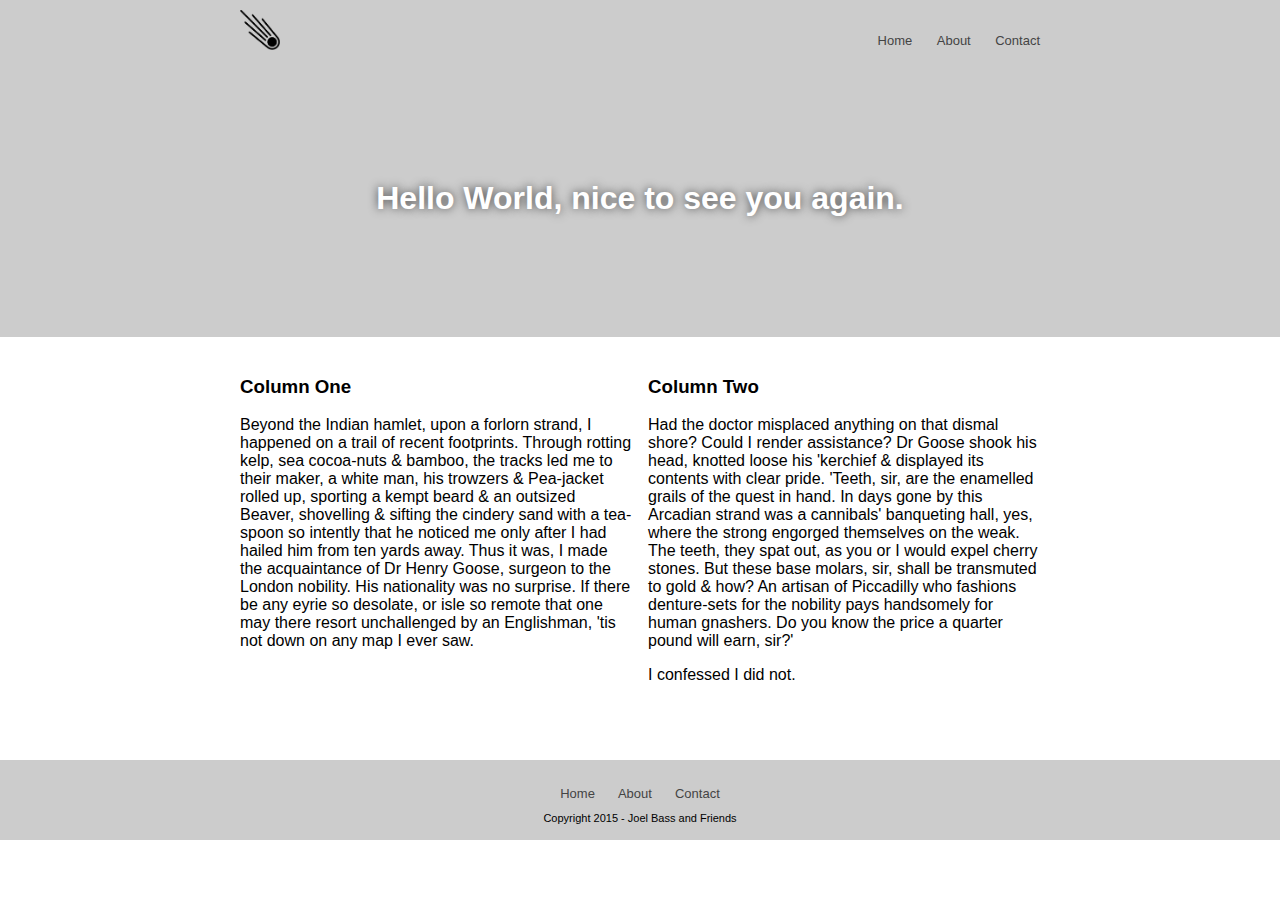
<file: index.html>
<!DOCTYPE html>
<html>
  <head>
    <!-- Adding the Page Title from the index, about, or contact pages -->
    <title>Home | Your Name Here</title>

    <!-- Tell the browser to render the view width correctly -->
    <meta name="viewport" content="width=device-width, initial-scale=1">

    <!-- Link our stylesheet -->
    <link rel="stylesheet" href="style.css">

  </head>

  <body id="home">
    <header>
  <div class="row clearfix">

    <!-- Our Logo -->
    <a href="index.html"><img class="logo" src="img/logo2.png"/></a>

    <!-- Our Site Navigation -->
    <nav>
        <a href="index.html">Home</a>
        <a href="about.html">About</a>
        <a href="contact.html">Contact</a>
    </nav>

  </div>
</header>

<!-- Our site's hero area -->
<div class="hero">
  <div class="row clearfix">
      <h1>Hello World, nice to see you again.</h1>
  </div>
</div>


  <div class="row clearfix">
    <div class="column one-half">
      <h3>Column One</h3>
        <p>
          Beyond the Indian hamlet, upon a forlorn strand, I happened on a trail of recent footprints. Through rotting kelp, sea cocoa-nuts & bamboo, the tracks led me to their maker, a white man, his trowzers & Pea-jacket rolled up, sporting a kempt beard & an outsized Beaver, shovelling & sifting the cindery sand with a tea-spoon so intently that he noticed me only after I had hailed him from ten yards away. Thus it was, I made the acquaintance of Dr Henry Goose, surgeon to the London nobility. His nationality was no surprise. If there be any eyrie so desolate, or isle so remote that one may there resort unchallenged by an Englishman, 'tis not down on any map I ever saw.</p>
        </div>

    <div class="column one-half">
      <h3>Column Two</h3>
        <p>
        Had the doctor misplaced anything on that dismal shore? Could I render assistance? Dr Goose shook his head, knotted loose his 'kerchief & displayed its contents with clear pride. 'Teeth, sir, are the enamelled grails of the quest in hand. In days gone by this Arcadian strand was a cannibals' banqueting hall, yes, where the strong engorged themselves on the weak. The teeth, they spat out, as you or I would expel cherry stones. But these base molars, sir, shall be transmuted to gold & how? An artisan of Piccadilly who fashions denture-sets for the nobility pays handsomely for human gnashers. Do you know the price a quarter pound will earn, sir?'</p>
        <p>I confessed I did not.</p>
      </div>
</div>


<footer>
  <!-- Our Site Navigation -->
  <nav>
    <a href="index.html">Home</a>
    <a href="about.html">About</a>
    <a href="contact.html">Contact</a>
  </nav>

  <!-- Site Copyright -->
    <p>Copyright 2015 - Joel Bass and Friends</p>
</footer>


  </body>
</html>
</file>
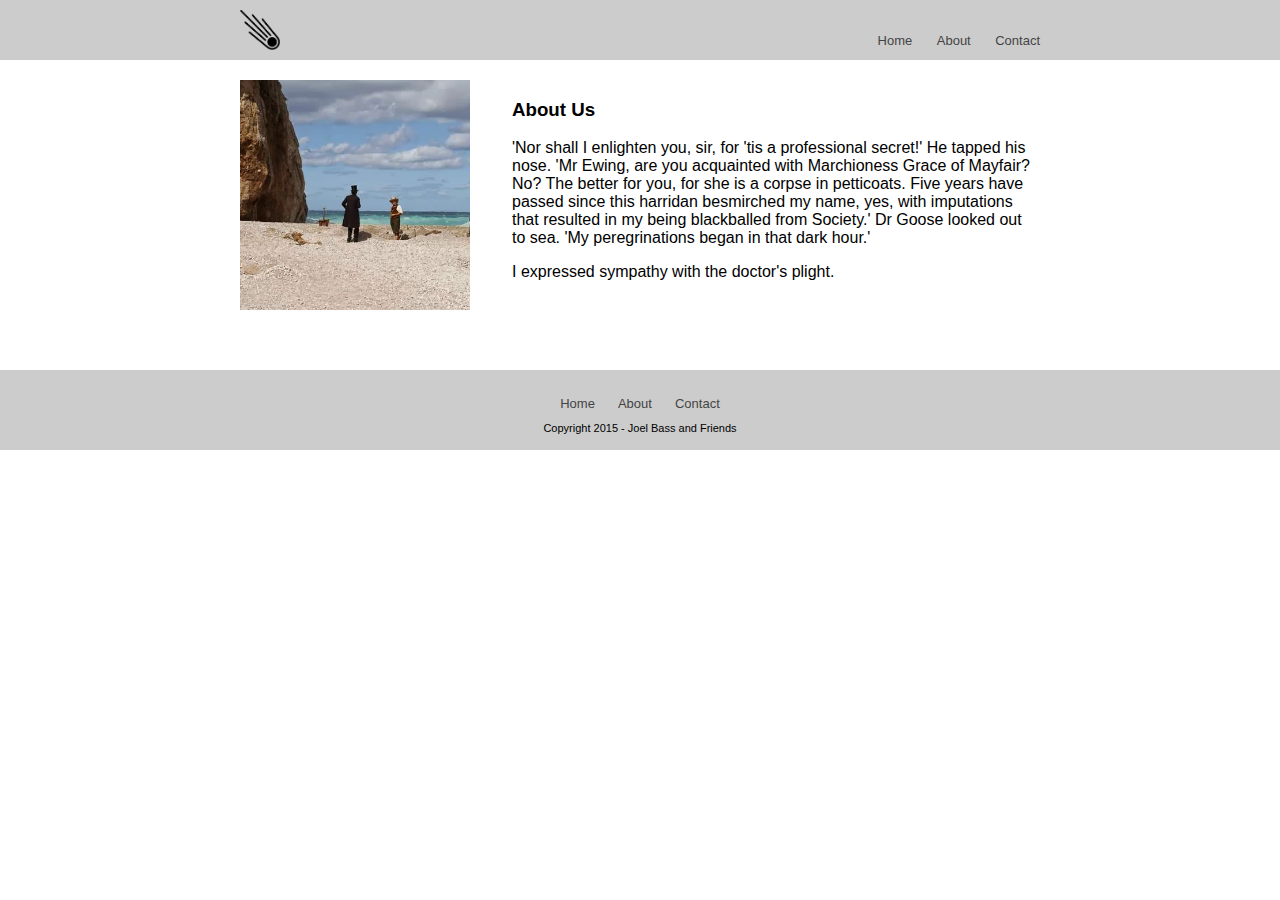
<file: about.html>
<!DOCTYPE html>
<html>
  <head>
    <!-- Adding the Page Title from the index, about, or contact pages -->
    <title>Home | Your Name Here</title>

    <!-- Tell the browser to render the view width correctly -->
    <meta name="viewport" content="width=device-width, initial-scale=1">

    <!-- Link our stylesheet -->
    <link rel="stylesheet" href="style.css">

  </head>

  <body>
    <header>
  <div class="row clearfix">

    <!-- Our Logo -->
    <a href="index.html"><img class="logo" src="img/logo2.png"/></a>

    <!-- Our Site Navigation -->
    <nav>
        <a href="index.html">Home</a>
        <a href="about.html">About</a>
        <a href="contact.html">Contact</a>
    </nav>

  </div>
</header>




  <div class="row clearfix">
    <div class="column one-third">
      <img class="feature" src="img/CABeach.jpg"/>
        </div>

    <div class="column two-third">
      <h3>About Us</h3>
        <p>
          'Nor shall I enlighten you, sir, for 'tis a professional secret!' He tapped his nose. 'Mr Ewing, are you acquainted with Marchioness Grace of Mayfair? No? The better for you, for she is a corpse in petticoats. Five years have passed since this harridan besmirched my name, yes, with imputations that resulted in my being blackballed from Society.' Dr Goose looked out to sea. 'My peregrinations began in that dark hour.'
  </p>
        <p>I expressed sympathy with the doctor's plight.</p>
      </div>
</div>


<footer>
  <!-- Our Site Navigation -->
  <nav>
    <a href="index.html">Home</a>
    <a href="about.html">About</a>
    <a href="contact.html">Contact</a>
  </nav>

  <!-- Site Copyright -->
    <p>Copyright 2015 - Joel Bass and Friends</p>
</footer>


  </body>
</html>
</file>
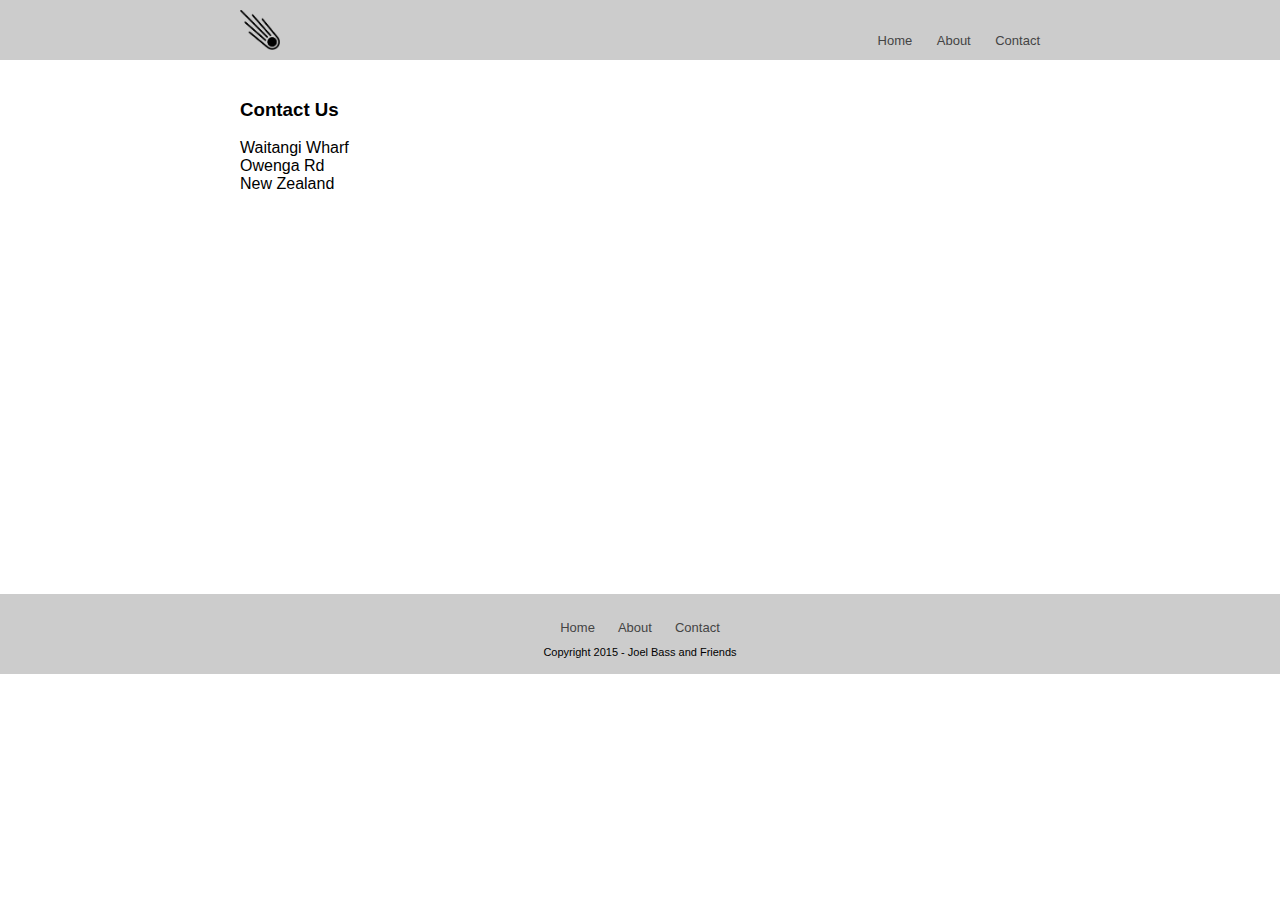
<file: contact.html>
<!DOCTYPE html>
<html>
  <head>
    <!-- Adding the Page Title from the index, about, or contact pages -->
    <title>Home | Your Name Here</title>

    <!-- Tell the browser to render the view width correctly -->
    <meta name="viewport" content="width=device-width, initial-scale=1">

    <!-- Link our stylesheet -->
    <link rel="stylesheet" href="style.css">

  </head>

  <body>
    <header>
  <div class="row clearfix">

    <!-- Our Logo -->
    <a href="index.html"><img class="logo" src="img/logo2.png"/></a>

    <!-- Our Site Navigation -->
    <nav>
        <a href="index.html">Home</a>
        <a href="about.html">About</a>
        <a href="contact.html">Contact</a>
    </nav>

  </div>
</header>




  <div class="row clearfix">
    <div class="column one-third">
      <h3>Contact Us</h3>
      <p>Waitangi Wharf<br>
        Owenga Rd<br>
        New Zealand</p>
        </div>

    <div class="column two-third">
      <iframe src="https://www.google.com/maps/embed?pb=!1m23!1m12!1m3!1d79482.94215408897!2d-176.4212010951181!3d-44.03054008443397!2m3!1f0!2f0!3f0!3m2!1i1024!2i768!4f13.1!4m8!3e6!4m0!4m5!1s0x72b3f3492e247eed%3A0x3227dc83d19feb78!2sWaitangi+Wharf+-+Owenga+Rd%2C+New+Zealand!3m2!1d-44.0306849!2d-176.35116109999998!5e1!3m2!1sen!2sus!4v1444342803319" width="90%" height="450" frameborder="0" style="border:0" allowfullscreen></iframe>
      </div>
</div>


<footer>
  <!-- Our Site Navigation -->
  <nav>
    <a href="index.html">Home</a>
    <a href="about.html">About</a>
    <a href="contact.html">Contact</a>
  </nav>

  <!-- Site Copyright -->
    <p>Copyright 2015 - Joel Bass and Friends</p>
</footer>


  </body>
</html>
</file>
<file: style.css>
.row {
  width: 90%;
  max-width: 800px;
  margin: 0 auto 20px;
}

.column {
  float: left;
  margin-right: 2%;
}

.column.two-third {
  width: 65%;
}
.column.one-half {
  width: 49%;
}
.column.one-third {
  width: 32%
}

.column:last-of-type {
  margin-right: 0;
}

* { box-sizing: border-box; }

.clearfix {
  *zoom: 1;
}

.clearfix:before,
.clearfix:after {
  content: " ";
  display: table;
}

.clearfix:after {
  clear: both;
}

body {
  padding: 0;
  margin: 0;
  font-family: 'Open Sans', helvetica, sans-serif;
}

a {
  transition: 333ms all ease-in-out;
}

a:hover {
  color: #FB8B6F;
}

/* Header */
header {
  background: #ccc;
  padding: 10px;
  margin-bottom: 20px;
}

/* Cancel the header margin on home page. */
body#home header {
  margin-bottom: 0;
}

header .row {
  margin-bottom: 0;
}

.logo {
  float: left;
  width: 40px;

}

.feature {
  float: left;
  width: 90%;

}

nav {
  margin-top: 21px;
}

header nav {
  float: right;
  text-align: right;
}

nav a {
  margin-right: 20px;
  font-size: 13px;
  color: #444;
  text-decoration: none;
}

nav a:last-of-type {
  margin: 0;
}


/* Hero */
.hero {
  background: #ccc;
  background-image: url('https://unsplash.imgix.net/uploads/1411589183965bdf6e141/5f468e98?fit=crop&fm=jpg&h=700&q=75&w=1050');
  background-size: cover;
  background-position: center;
  background-attachment: fixed;
}

.hero h1 {
  margin: 0;
  padding: 120px 0;
  color: white;
  text-shadow: 0 0 10px #444;
  text-align: center;
}

/* Footer */
footer {
  background: #ccc;
  margin-top: 60px;
  padding: 5px 0;
  font-size: 11px;
  text-align: center;
}
</file>
